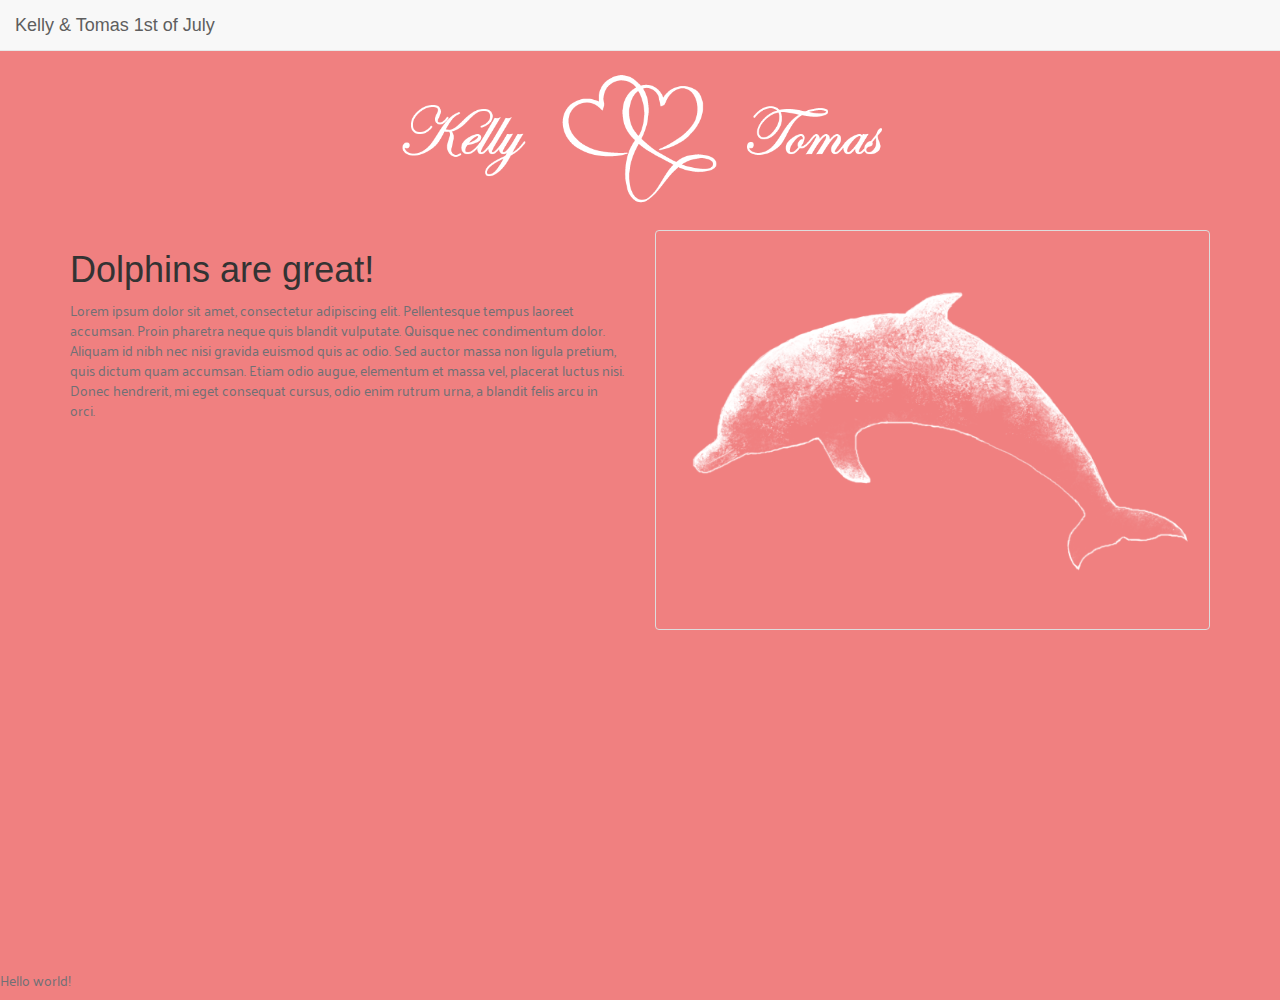
<file: traditions.html>
<!DOCTYPE html> <!-- The new doctype -->

<html>
<head>
	<meta http-equiv="Content-Type" content="text/html; charset=utf-8" />
	<title>Greek traditions</title>
	<meta name="viewport" content="width=device-width, initial-scale=1">

  	<link rel="stylesheet" href="https://maxcdn.bootstrapcdn.com/bootstrap/3.3.7/css/bootstrap.min.css">
  	<script src="https://ajax.googleapis.com/ajax/libs/jquery/3.1.1/jquery.min.js"></script>
  	<script src="https://maxcdn.bootstrapcdn.com/bootstrap/3.3.7/js/bootstrap.min.js"></script>

	<!-- Our custom CSS -->
	<link rel="stylesheet" type="text/css" href="traditionstyle.css"> 

	<!-- Google fonts -->
	<link href='https://fonts.googleapis.com/css?family=Shadows+Into+Light' rel='stylesheet' type='text/css'>
	<link href='https://fonts.googleapis.com/css?family=Bad+Script' rel='stylesheet' type='text/css'>
	<link href="https://fonts.googleapis.com/css?family=EB+Garamond" rel="stylesheet" type='text/css'>
	<link href="https://fonts.googleapis.com/css?family=Courgette" rel="stylesheet" type='text/css'>
	<link href="https://fonts.googleapis.com/css?family=Palanquin" rel="stylesheet" type='text/css'>
	<link href="https://fonts.googleapis.com/css?family=Arbutus+Slab" rel="stylesheet" type='text/css'>
	<link href="https://fonts.googleapis.com/css?family=Dancing+Script" rel="stylesheet" type="text/css">
	<link href="https://fonts.googleapis.com/css?family=GFS+Neohellenic" rel="stylesheet" type="text/css">



	<!-- Internet Explorer HTML5 enabling script: -->

	<!--[if IE]>
		<script src="http://html5shiv.googlecode.com/svn/trunk/html5.js"></script>
		<style type="text/css">

			.clear {
				zoom: 1;
				display: block;
			}

		</style>

	<![endif]-->
</head>

<!-- Scrollspy ser till att motsvarande menyelement highlightas när man skrollar -->
<body>


	<nav class="navbar navbar-default navbar-fixed-top">
		 <div class="container-fluid">
		   
		    <div class="navbar-header">

		      <a class="navbar-brand" href="index.html">Kelly & Tomas 1st of July</a>
		    </div> 
		 </div> 
	</nav>

	<div id="introPage">
	      	<div class="container">	
				<div class="row">
				  <div class="col-xs-12 col-sm-12 col-md-12 col-lg-12">
				    <div class="thumbnail" id="heroDateThumbnail">
					      <img src="images/TomasHjartaKelly_white-01.png" id="hearts">
					   
				    </div>
				  </div> 
				</div>
			</div>
	</div>

	<div id="dolphinPage">
		<div class="container">
			<div class="row">
					<div class="col-xs-12 col-sm-6 col-md-6 col-lg-6">
			  			<div id="dolphintext">
			  				<h1> Dolphins are great! </h1>
			  				<p> Lorem ipsum dolor sit amet, consectetur adipiscing elit. Pellentesque tempus laoreet accumsan. Proin pharetra neque quis blandit vulputate. Quisque nec condimentum dolor. Aliquam id nibh nec nisi gravida euismod quis ac odio. Sed auctor massa non ligula pretium, quis dictum quam accumsan. Etiam odio augue, elementum et massa vel, placerat luctus nisi. Donec hendrerit, mi eget consequat cursus, odio enim rutrum urna, a blandit felis arcu in orci. </p>
			  			</div>
			  		</div>
			  		<div class="col-xs-12 col-sm-6 col-md-6 col-lg-6">
			  			<div class="thumbnail" id="dolphinImage">
							<img src="images/delfin.png" class="img-responsive">
	        			</div>	
					</div>
			</div>
		</div>
	</div>



<br> </br>
<br> </br>

<br> </br>
<br> </br>
<br> </br>
<br> </br>
<br> </br><br> </br>


<p> Hello world! </p>

<!-- Lägg till detta som länk till denna sida: <a href="traditions.html"> länk </a>  -->
</body>
</html>
</file>
<file: traditionstyle.css>
body {
	
	background-color: #f08080;
}

p {
   font-family: 'Palanquin', sans-serif;
   color: #707075;
}

#heroDateThumbnail {
    /*background-color: #F8F8FA;*/

    background: rgba(248, 248, 249, 0); /* den sista nollan är opaciteten */
    border: none;
    text-align:center;
    width: 300px;
    margin-top: 40px;
    margin-left:  auto;
    margin-right: auto;
    padding-top: 20px;
}

#dolphinImage {
	background: rgba(248, 248, 249, 0);
}

/* Den näst minsta skärmstorleken */
@media (min-width: 768px) and (max-width: 991px) {
	#heroDateThumbnail {
        width:500px;
        margin-top: 50px;
    }
	
}

/* Den näst största skärmstorleken */
@media (min-width: 992px) and (max-width: 1199px) {
	#heroDateThumbnail {
        width:500px;
        margin-top: 50px;
    }
	
	}

/* Den största skärmstorleken */
@media (min-width: 1200px) {
	#heroDateThumbnail {
        width:500px;
        margin-top: 50px;
    }
	
}
</file>
